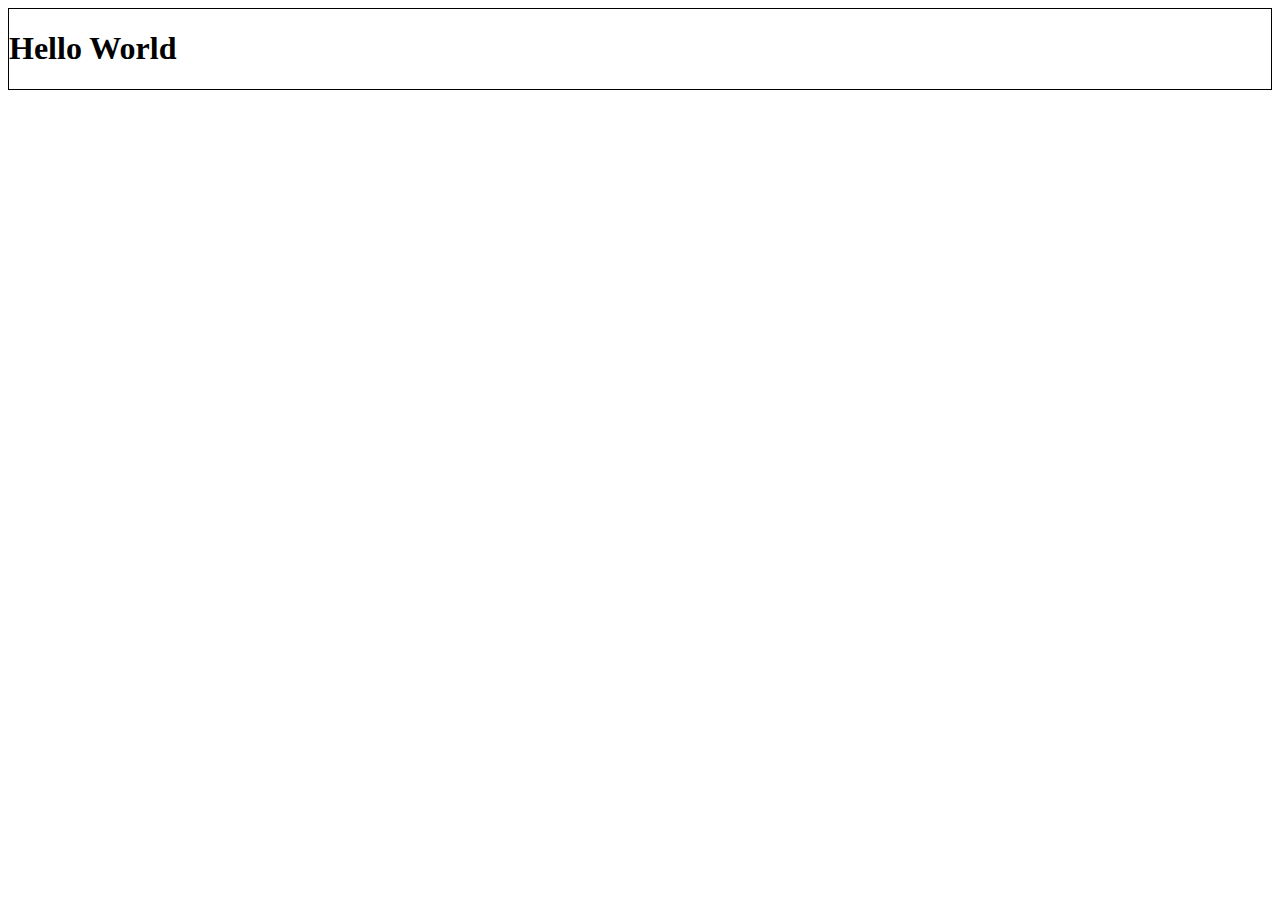
<file: sprout/index.html>
<!DOCTYPE html>
<html>
  <head>
    <meta charset="utf-8">
    <meta name="viewport" content="width=device-width,user-scalable=no,initial-scale=1">

    <title>Hello World</title>

    <style>
      body {
        border: 1px solid black;
      }
    </style>

    <!-- Inline scripts are forbidden in Firefox OS apps (CSP restrictions),
         so we use a script file. -->
    <script src="app.js" defer></script>

  </head>

  <body>
    <!-- This code is in the public domain. Enjoy! -->
    <h1>Hello World</h1>
  </body>

</html>
</file>
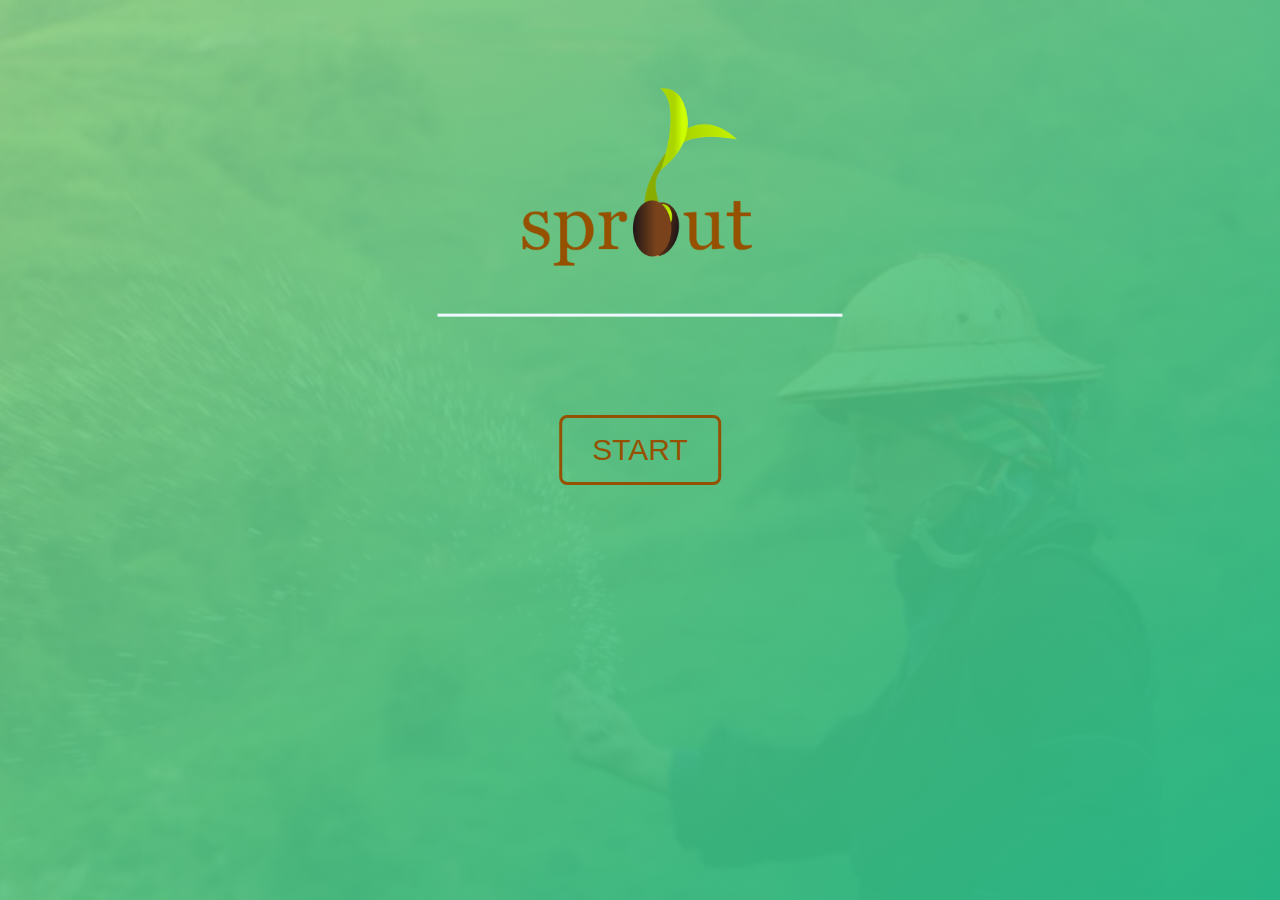
<file: sprout/views/index.html>
<!DOCTYPE html>
<head>
    <link rel="stylesheet" href="intro2.css">
    <link href="https://fonts.googleapis.com/css?family=Roboto&display=swap" rel="stylesheet">
    <meta charset="utf-8" />
    <meta
      name="viewport"
      content="width=device-width, initial-scale=1, shrink-to-fit=no"
    />
    <title> Second intro for sprout</title>
</head>
<body>
    <header class = "header">
        <div class = "logo-box">
            <img src = "assets/Sprout_logo.png" alt = "Logo" class = "logo">
        </div>
        <div class = "seperator"></div>
        <div>
			<!-- <button id="start" class="brk-btn"> START </button> -->
			<input class="brk-btn" id="clickMe" type="button" value="START" onclick="menu();" />
        </div>
    </header>  
    <script type="text/javascript" src="../data/fair_trade.json"></script>
    <script type="text/javascript" src="../app.js"></script>
	<script src="../app.js"></script>
</body>
</file>
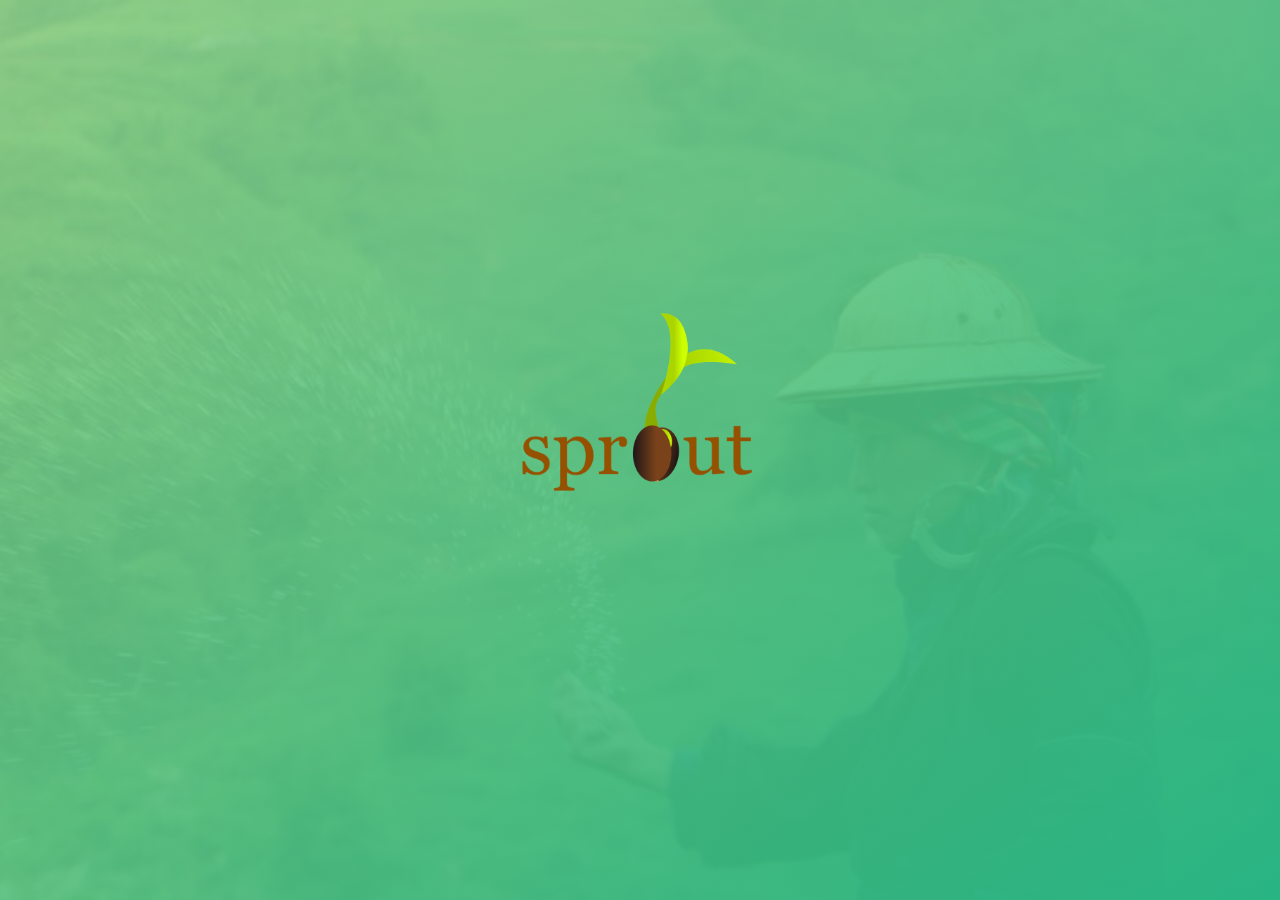
<file: sprout/intro.html>
<!DOCTYPE html>
<head>
    <link rel="stylesheet" href="intro.css">
    <meta charset="utf-8" />
    <meta
      name="viewport"
      content="width=device-width, initial-scale=1, shrink-to-fit=no"
    />
    <title> First intro for sprout</title>
</head>
<body>
    <header class = "header">
        <div class = "logo-box">
            <img src = "assets/Sprout_logo.png" alt = "Logo" class = "logo">
        </div>
    </header>  
</body>
</file>
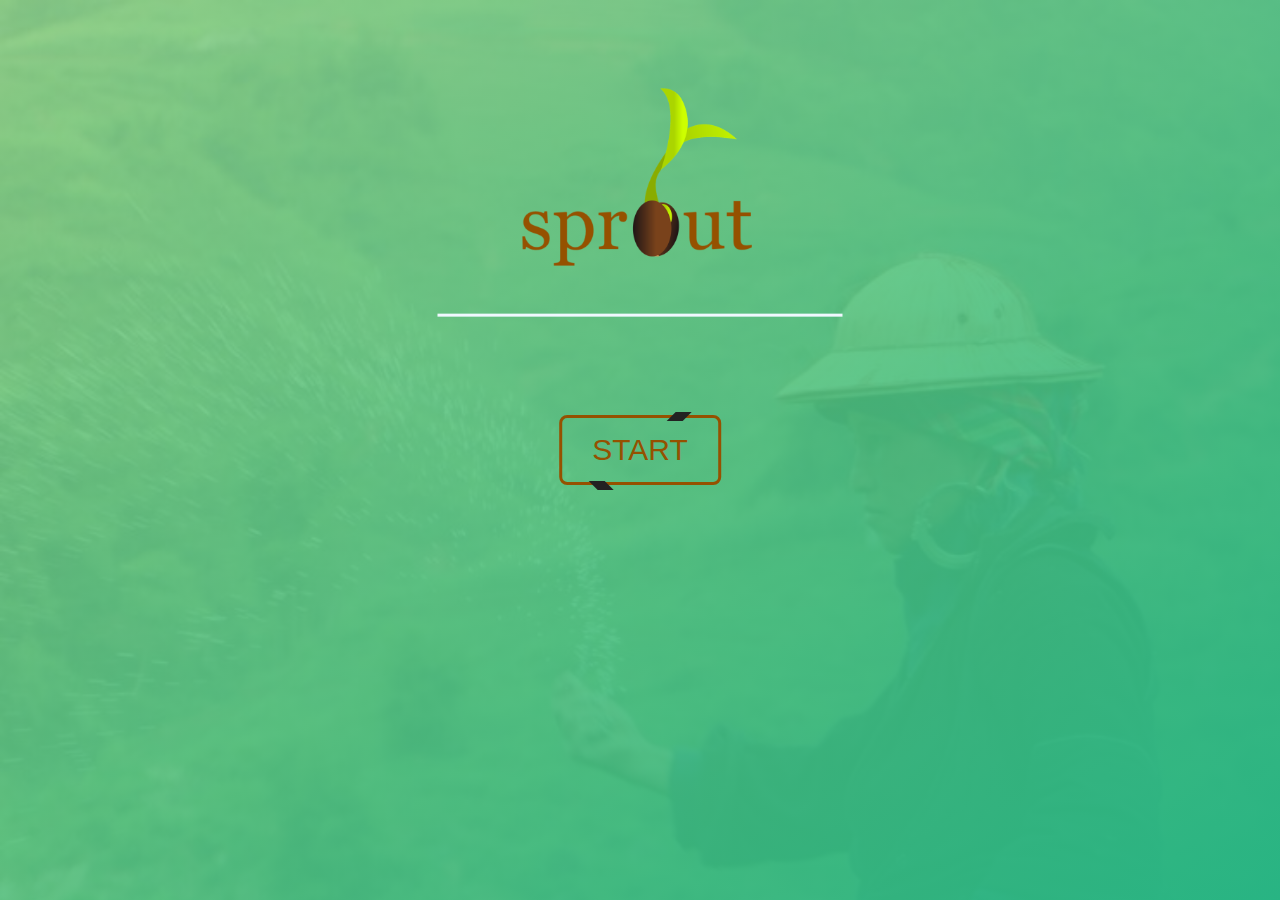
<file: sprout/intro2.html>
<!DOCTYPE html>
<head>
    <link rel="stylesheet" href="intro2.css">
    <link href="https://fonts.googleapis.com/css?family=Roboto&display=swap" rel="stylesheet">
    <meta charset="utf-8" />
    <meta
      name="viewport"
      content="width=device-width, initial-scale=1, shrink-to-fit=no"
    />
    <title> Second intro for sprout</title>
</head>
<body>
    <header class = "header">
        <div class = "logo-box">
            <img src = "assets/Sprout_logo.png" alt = "Logo" class = "logo">
        </div>
        <div class = "seperator"></div>
        <div>
            <a class="brk-btn"> START </a>
        </div>
    </header>  
</body>
</file>
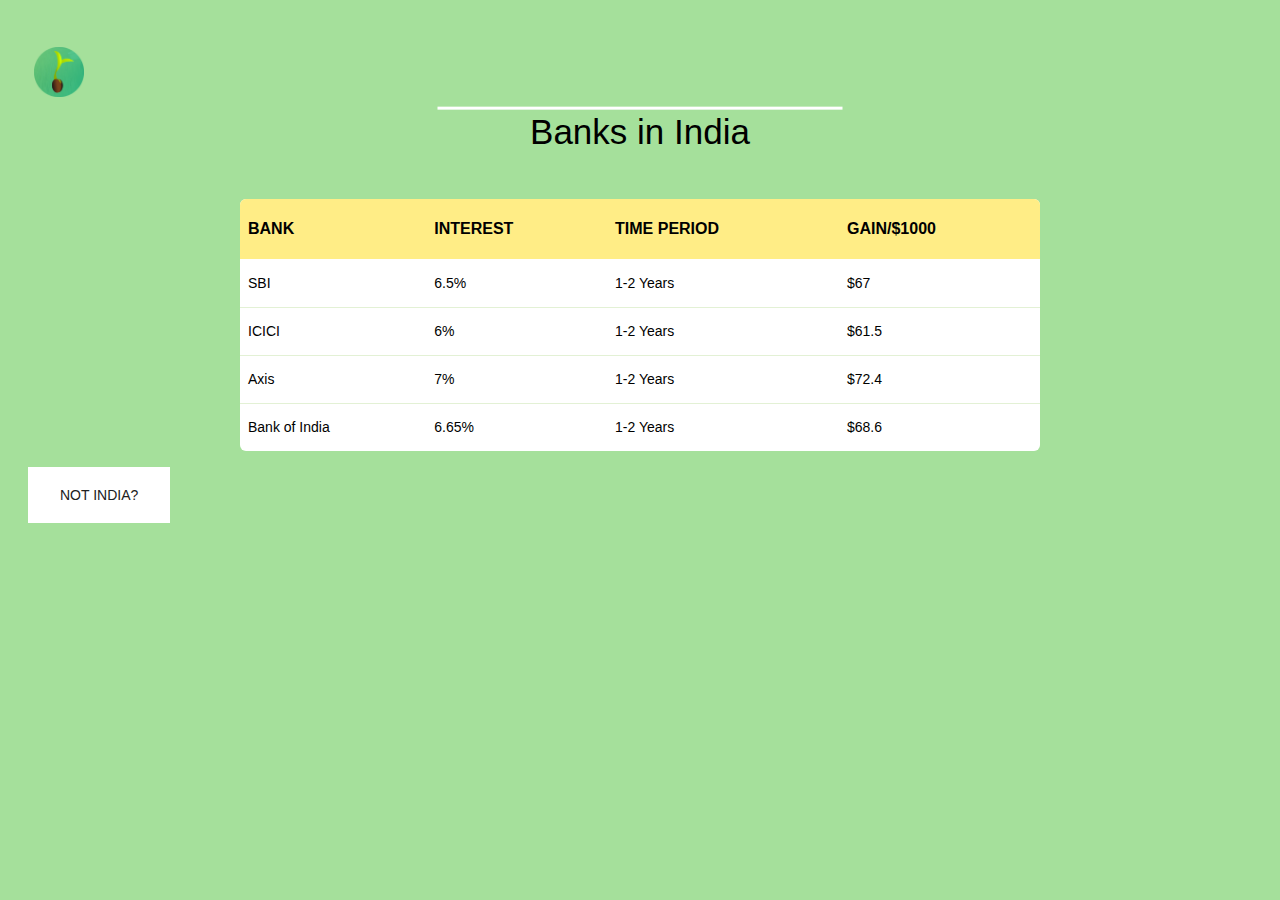
<file: sprout/views/banks.html>
<!DOCTYPE html>
<html>
  <head>
    <meta charset="utf-8">
    <link rel="stylesheet" href="banks.css">
    <meta name="viewport" content="width=device-width,user-scalable=no,initial-scale=1">

    <title>Banks</title>


  </head>

  <body>
        <button style="background-color: Transparent"onclick="location.href = 'index.html';">
          <img style="height: 50px; width: 50px;" src="icons/icon.png"    >
        </button>

            <div class = "seperator"></div>
            <h2> Banks in India</h2>
            <table>
                    <thead>
                    <tr>
                        <th>BANK</th>
                        <th>INTEREST</th>
                        <th>TIME PERIOD</th>
                        <th>GAIN/$1000</th>
                    </tr>
                    <thead>
                    <tbody>
                    <tr>
                        <td>SBI</td>
                        <td>6.5%</td>
                        <td>1-2 Years</td>
                        <td>$67</td>
                    </tr>
                        <tr>
                        <td>ICICI</td>
                        <td>6%</td>
                        <td>1-2 Years</td>
                        <td>$61.5</td>
                    </tr>
                        <tr>
                        <td>Axis</td>
                        <td>7%</td>
                        <td>1-2 Years</td>
                        <td>$72.4</td>
                    </tr>
                        <tr>
                        <td>Bank of India</td>
                        <td>6.65%</td>
                        <td>1-2 Years</td>
                        <td>$68.6</td>
                    </tr>
                    </tbody>
                <table/>
                <br>
        <button class = "learn-more">Not India?</button>
  </body>

</html>
</file>
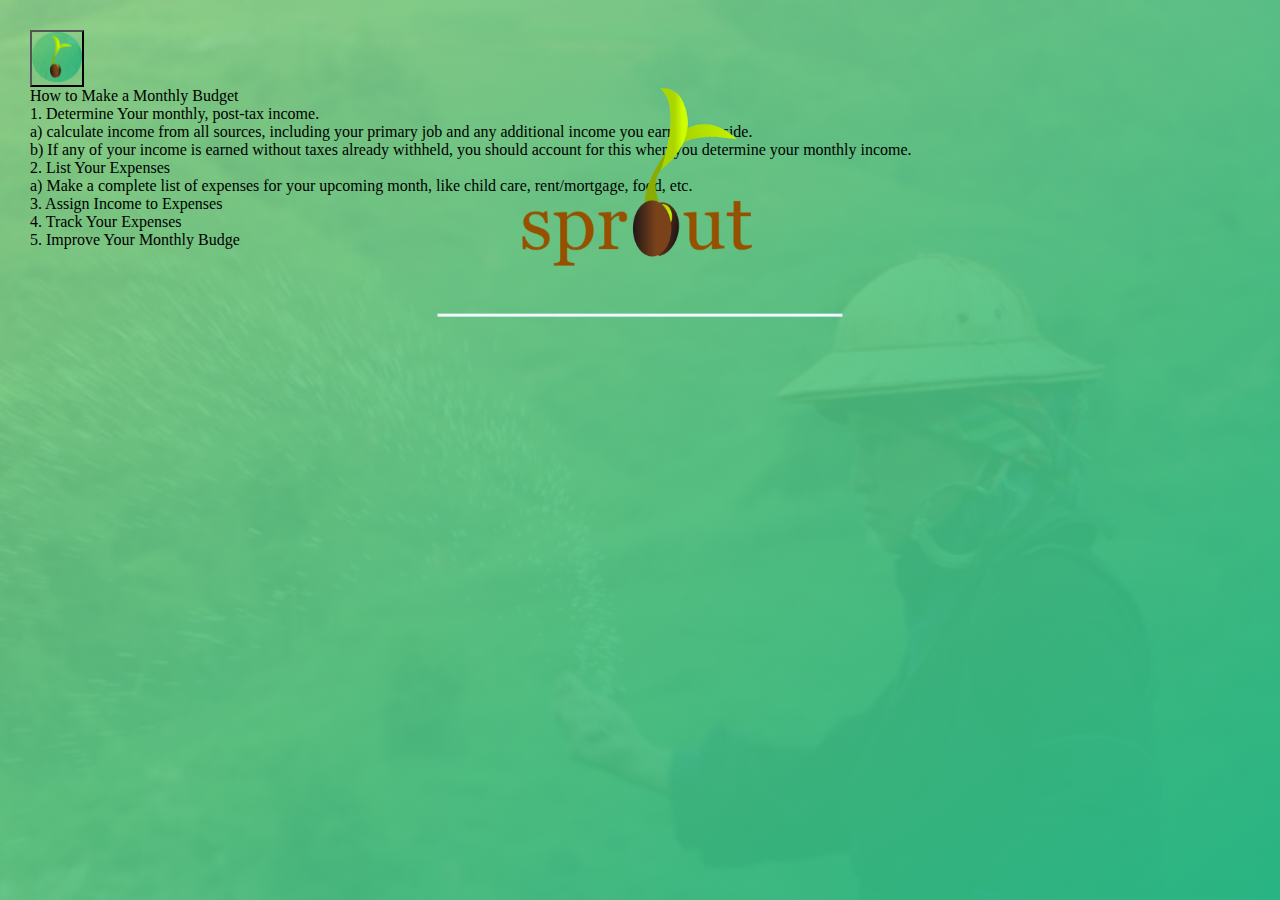
<file: sprout/views/budgeting.html>
<!DOCTYPE html>
<head>
    <link rel="stylesheet" href="intro2.css">
    <link href="https://fonts.googleapis.com/css?family=Roboto&display=swap" rel="stylesheet">
    <meta charset="utf-8" />
    <meta
      name="viewport"
      content="width=device-width, initial-scale=1, shrink-to-fit=no"
    />
    <title> Second intro for sprout</title>
</head>
<body>
        <button style="background-color: Transparent" onclick="location.href = 'index.html';">
          <img style="height: 50px; width: 50px;" src="icons/icon.png"    >
        </button>

    <header class = "header">
        <div class = "logo-box">
            <img src = "assets/Sprout_logo.png" alt = "Logo" class = "logo">
        </div>
        <div class = "seperator"></div>
        <div class="paragraph">
			<!-- <button id="start" class="brk-btn"> START </button> -->
        </div>
    </header>  
	<p>  How to Make a Monthly Budget<br>

			1. Determine Your monthly, post-tax income. <br>
			a) calculate income from all sources, including your primary job and any additional income you earn on the side.<br>
			b) If any of your income is earned without taxes already withheld, you should account for this when you determine your monthly income.<br>

			2. List Your Expenses<br>

			a) Make a complete list of expenses for your upcoming month, like child care, rent/mortgage, food, etc.<br>
 
			3. Assign Income to Expenses<br>

			4. Track Your Expenses<br>

5. Improve Your Monthly Budge</p>
    <script type="text/javascript" src="../data/fair_trade.json"></script>
    <script type="text/javascript" src="../app.js"></script>
	<script src="../app.js"></script>
</body>
</file>
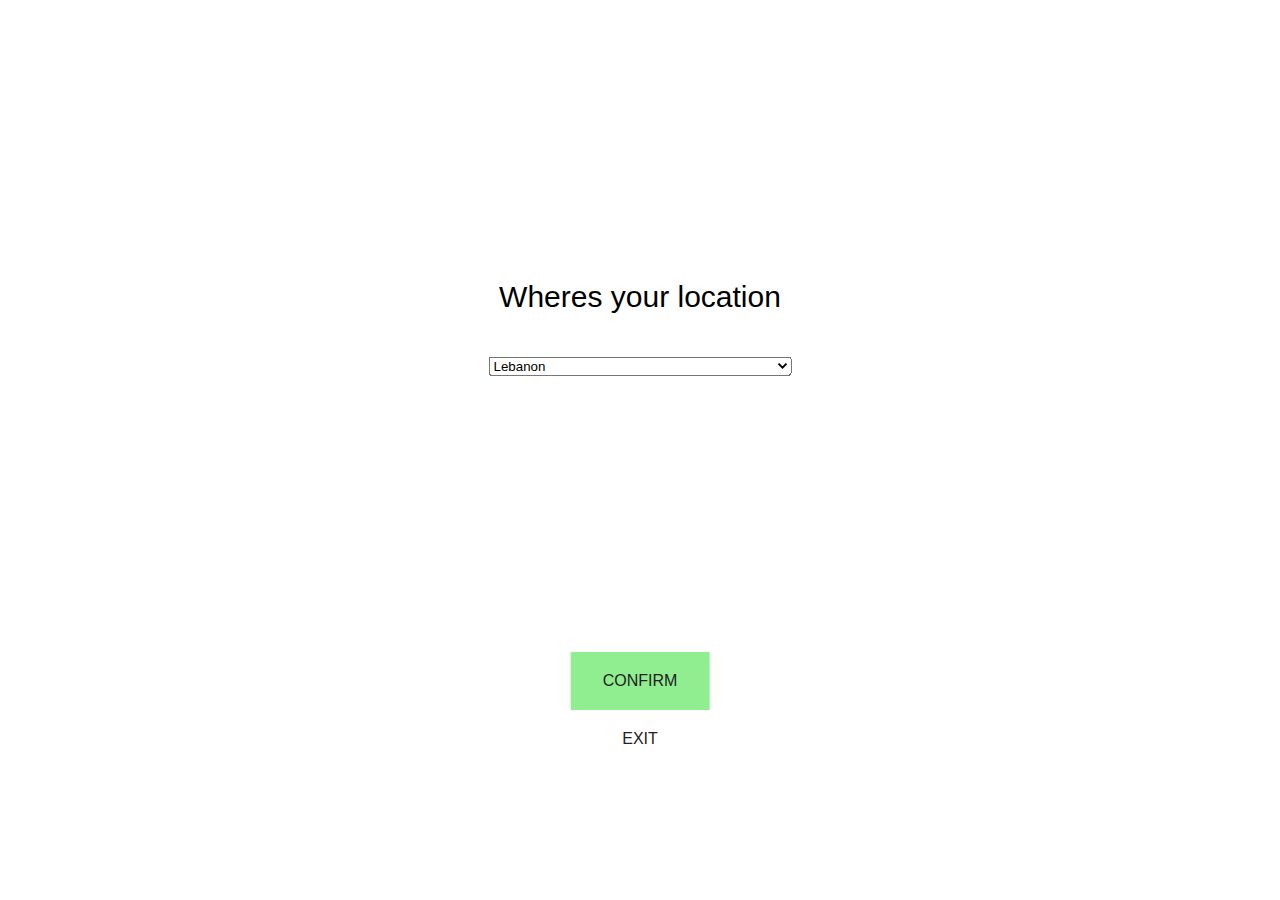
<file: sprout/views/changeLocation.html>
<!DOCTYPE html>
<head>
    <link rel="stylesheet" href="location.css">
    <link href="https://fonts.googleapis.com/css?family=Roboto&display=swap" rel="stylesheet">
    <meta charset="utf-8" />
    <meta
      name="viewport"
      content="width=device-width, initial-scale=1, shrink-to-fit=no"
    />
    <title>Change Location</title>
</head>
<body>
  <div class = "flagholder">
    <h2 class = "header1"> Wheres your location </h2>
    <br>
    <select id="country">
            <option value="Brazil">Brazil</option>
            <option value="Malawi">Malawi</option>
            <option value="India">India</option>
            <option value="Afghanistan">Afghanistan</option>
            <option value="Albania">Albania</option>
            <option value="Algeria">Algeria</option>
            <option value="American Samoa">American Samoa</option>
            <option value="Andorra">Andorra</option>
            <option value="Angola">Angola</option>
            <option value="Anguilla">Anguilla</option>
            <option value="Antartica">Antarctica</option>
            <option value="Antigua and Barbuda">Antigua and Barbuda</option>
            <option value="Argentina">Argentina</option>
            <option value="Armenia">Armenia</option>
            <option value="Aruba">Aruba</option>
            <option value="Australia">Australia</option>
            <option value="Austria">Austria</option>
            <option value="Azerbaijan">Azerbaijan</option>
            <option value="Bahamas">Bahamas</option>
            <option value="Bahrain">Bahrain</option>
            <option value="Bangladesh">Bangladesh</option>
            <option value="Barbados">Barbados</option>
            <option value="Belarus">Belarus</option>
            <option value="Belgium">Belgium</option>
            <option value="Belize">Belize</option>
            <option value="Benin">Benin</option>
            <option value="Bermuda">Bermuda</option>
            <option value="Bhutan">Bhutan</option>
            <option value="Bolivia">Bolivia</option>
            <option value="Bosnia and Herzegowina">Bosnia and Herzegowina</option>
            <option value="Botswana">Botswana</option>
            <option value="Bouvet Island">Bouvet Island</option>
            <option value="British Indian Ocean Territory">British Indian Ocean Territory</option>
            <option value="Brunei Darussalam">Brunei Darussalam</option>
            <option value="Bulgaria">Bulgaria</option>
            <option value="Burkina Faso">Burkina Faso</option>
            <option value="Burundi">Burundi</option>
            <option value="Cambodia">Cambodia</option>
            <option value="Cameroon">Cameroon</option>
            <option value="Canada">Canada</option>
            <option value="Cape Verde">Cape Verde</option>
            <option value="Cayman Islands">Cayman Islands</option>
            <option value="Central African Republic">Central African Republic</option>
            <option value="Chad">Chad</option>
            <option value="Chile">Chile</option>
            <option value="China">China</option>
            <option value="Christmas Island">Christmas Island</option>
            <option value="Cocos Islands">Cocos (Keeling) Islands</option>
            <option value="Colombia">Colombia</option>
            <option value="Comoros">Comoros</option>
            <option value="Congo">Congo</option>
            <option value="Congo">Congo, the Democratic Republic of the</option>
            <option value="Cook Islands">Cook Islands</option>
            <option value="Costa Rica">Costa Rica</option>
            <option value="Cota D'Ivoire">Cote d'Ivoire</option>
            <option value="Croatia">Croatia (Hrvatska)</option>
            <option value="Cuba">Cuba</option>
            <option value="Cyprus">Cyprus</option>
            <option value="Czech Republic">Czech Republic</option>
            <option value="Denmark">Denmark</option>
            <option value="Djibouti">Djibouti</option>
            <option value="Dominica">Dominica</option>
            <option value="Dominican Republic">Dominican Republic</option>
            <option value="East Timor">East Timor</option>
            <option value="Ecuador">Ecuador</option>
            <option value="Egypt">Egypt</option>
            <option value="El Salvador">El Salvador</option>
            <option value="Equatorial Guinea">Equatorial Guinea</option>
            <option value="Eritrea">Eritrea</option>
            <option value="Estonia">Estonia</option>
            <option value="Ethiopia">Ethiopia</option>
            <option value="Falkland Islands">Falkland Islands (Malvinas)</option>
            <option value="Faroe Islands">Faroe Islands</option>
            <option value="Fiji">Fiji</option>
            <option value="Finland">Finland</option>
            <option value="France">France</option>
            <option value="France Metropolitan">France, Metropolitan</option>
            <option value="French Guiana">French Guiana</option>
            <option value="French Polynesia">French Polynesia</option>
            <option value="French Southern Territories">French Southern Territories</option>
            <option value="Gabon">Gabon</option>
            <option value="Gambia">Gambia</option>
            <option value="Georgia">Georgia</option>
            <option value="Germany">Germany</option>
            <option value="Ghana">Ghana</option>
            <option value="Gibraltar">Gibraltar</option>
            <option value="Greece">Greece</option>
            <option value="Greenland">Greenland</option>
            <option value="Grenada">Grenada</option>
            <option value="Guadeloupe">Guadeloupe</option>
            <option value="Guam">Guam</option>
            <option value="Guatemala">Guatemala</option>
            <option value="Guinea">Guinea</option>
            <option value="Guinea-Bissau">Guinea-Bissau</option>
            <option value="Guyana">Guyana</option>
            <option value="Haiti">Haiti</option>
            <option value="Heard and McDonald Islands">Heard and Mc Donald Islands</option>
            <option value="Holy See">Holy See (Vatican City State)</option>
            <option value="Honduras">Honduras</option>
            <option value="Hong Kong">Hong Kong</option>
            <option value="Hungary">Hungary</option>
            <option value="Iceland">Iceland</option>
            <option value="Indonesia">Indonesia</option>
            <option value="Iran">Iran (Islamic Republic of)</option>
            <option value="Iraq">Iraq</option>
            <option value="Ireland">Ireland</option>
            <option value="Israel">Israel</option>
            <option value="Italy">Italy</option>
            <option value="Jamaica">Jamaica</option>
            <option value="Japan">Japan</option>
            <option value="Jordan">Jordan</option>
            <option value="Kazakhstan">Kazakhstan</option>
            <option value="Kenya">Kenya</option>
            <option value="Kiribati">Kiribati</option>
            <option value="Democratic People's Republic of Korea">Korea, Democratic People's Republic of</option>
            <option value="Korea">Korea, Republic of</option>
            <option value="Kuwait">Kuwait</option>
            <option value="Kyrgyzstan">Kyrgyzstan</option>
            <option value="Lao">Lao People's Democratic Republic</option>
            <option value="Latvia">Latvia</option>
            <option value="Lebanon" selected>Lebanon</option>
            <option value="Lesotho">Lesotho</option>
            <option value="Liberia">Liberia</option>
            <option value="Libyan Arab Jamahiriya">Libyan Arab Jamahiriya</option>
            <option value="Liechtenstein">Liechtenstein</option>
            <option value="Lithuania">Lithuania</option>
            <option value="Luxembourg">Luxembourg</option>
            <option value="Macau">Macau</option>
            <option value="Macedonia">Macedonia, The Former Yugoslav Republic of</option>
            <option value="Madagascar">Madagascar</option>
            <option value="Malaysia">Malaysia</option>
            <option value="Maldives">Maldives</option>
            <option value="Mali">Mali</option>
            <option value="Malta">Malta</option>
            <option value="Marshall Islands">Marshall Islands</option>
            <option value="Martinique">Martinique</option>
            <option value="Mauritania">Mauritania</option>
            <option value="Mauritius">Mauritius</option>
            <option value="Mayotte">Mayotte</option>
            <option value="Mexico">Mexico</option>
            <option value="Micronesia">Micronesia, Federated States of</option>
            <option value="Moldova">Moldova, Republic of</option>
            <option value="Monaco">Monaco</option>
            <option value="Mongolia">Mongolia</option>
            <option value="Montserrat">Montserrat</option>
            <option value="Morocco">Morocco</option>
            <option value="Mozambique">Mozambique</option>
            <option value="Myanmar">Myanmar</option>
            <option value="Namibia">Namibia</option>
            <option value="Nauru">Nauru</option>
            <option value="Nepal">Nepal</option>
            <option value="Netherlands">Netherlands</option>
            <option value="Netherlands Antilles">Netherlands Antilles</option>
            <option value="New Caledonia">New Caledonia</option>
            <option value="New Zealand">New Zealand</option>
            <option value="Nicaragua">Nicaragua</option>
            <option value="Niger">Niger</option>
            <option value="Nigeria">Nigeria</option>
            <option value="Niue">Niue</option>
            <option value="Norfolk Island">Norfolk Island</option>
            <option value="Northern Mariana Islands">Northern Mariana Islands</option>
            <option value="Norway">Norway</option>
            <option value="Oman">Oman</option>
            <option value="Pakistan">Pakistan</option>
            <option value="Palau">Palau</option>
            <option value="Panama">Panama</option>
            <option value="Papua New Guinea">Papua New Guinea</option>
            <option value="Paraguay">Paraguay</option>
            <option value="Peru">Peru</option>
            <option value="Philippines">Philippines</option>
            <option value="Pitcairn">Pitcairn</option>
            <option value="Poland">Poland</option>
            <option value="Portugal">Portugal</option>
            <option value="Puerto Rico">Puerto Rico</option>
            <option value="Qatar">Qatar</option>
            <option value="Reunion">Reunion</option>
            <option value="Romania">Romania</option>
            <option value="Russia">Russian Federation</option>
            <option value="Rwanda">Rwanda</option>
            <option value="Saint Kitts and Nevis">Saint Kitts and Nevis</option> 
            <option value="Saint LUCIA">Saint LUCIA</option>
            <option value="Saint Vincent">Saint Vincent and the Grenadines</option>
            <option value="Samoa">Samoa</option>
            <option value="San Marino">San Marino</option>
            <option value="Sao Tome and Principe">Sao Tome and Principe</option> 
            <option value="Saudi Arabia">Saudi Arabia</option>
            <option value="Senegal">Senegal</option>
            <option value="Seychelles">Seychelles</option>
            <option value="Sierra">Sierra Leone</option>
            <option value="Singapore">Singapore</option>
            <option value="Slovakia">Slovakia (Slovak Republic)</option>
            <option value="Slovenia">Slovenia</option>
            <option value="Solomon Islands">Solomon Islands</option>
            <option value="Somalia">Somalia</option>
            <option value="South Africa">South Africa</option>
            <option value="South Georgia">South Georgia and the South Sandwich Islands</option>
            <option value="Span">Spain</option>
            <option value="SriLanka">Sri Lanka</option>
            <option value="St. Helena">St. Helena</option>
            <option value="St. Pierre and Miguelon">St. Pierre and Miquelon</option>
            <option value="Sudan">Sudan</option>
            <option value="Suriname">Suriname</option>
            <option value="Svalbard">Svalbard and Jan Mayen Islands</option>
            <option value="Swaziland">Swaziland</option>
            <option value="Sweden">Sweden</option>
            <option value="Switzerland">Switzerland</option>
            <option value="Syria">Syrian Arab Republic</option>
            <option value="Taiwan">Taiwan, Province of China</option>
            <option value="Tajikistan">Tajikistan</option>
            <option value="Tanzania">Tanzania, United Republic of</option>
            <option value="Thailand">Thailand</option>
            <option value="Togo">Togo</option>
            <option value="Tokelau">Tokelau</option>
            <option value="Tonga">Tonga</option>
            <option value="Trinidad and Tobago">Trinidad and Tobago</option>
            <option value="Tunisia">Tunisia</option>
            <option value="Turkey">Turkey</option>
            <option value="Turkmenistan">Turkmenistan</option>
            <option value="Turks and Caicos">Turks and Caicos Islands</option>
            <option value="Tuvalu">Tuvalu</option>
            <option value="Uganda">Uganda</option>
            <option value="Ukraine">Ukraine</option>
            <option value="United Arab Emirates">United Arab Emirates</option>
            <option value="United Kingdom">United Kingdom</option>
            <option value="United States">United States</option>
            <option value="United States Minor Outlying Islands">United States Minor Outlying Islands</option>
            <option value="Uruguay">Uruguay</option>
            <option value="Uzbekistan">Uzbekistan</option>
            <option value="Vanuatu">Vanuatu</option>
            <option value="Venezuela">Venezuela</option>
            <option value="Vietnam">Viet Nam</option>
            <option value="Virgin Islands (British)">Virgin Islands (British)</option>
            <option value="Virgin Islands (U.S)">Virgin Islands (U.S.)</option>
            <option value="Wallis and Futana Islands">Wallis and Futuna Islands</option>
            <option value="Western Sahara">Western Sahara</option>
            <option value="Yemen">Yemen</option>
            <option value="Yugoslavia">Yugoslavia</option>
            <option value="Zambia">Zambia</option>
            <option value="Zimbabwe">Zimbabwe</option>
        </select>
</div>

<div class = "options">
    <button type="button" onclick="changeCountry();"style = "background-color: lightgreen" class = "learn-more">
        Confirm
    </button>
    <br>
    <button onclick="location.href = 'menu.html';"class = "learn-more">
        Exit
    </button>
</div>
<script type="text/javascript" src="../app.js"></script>
</body>
</file>
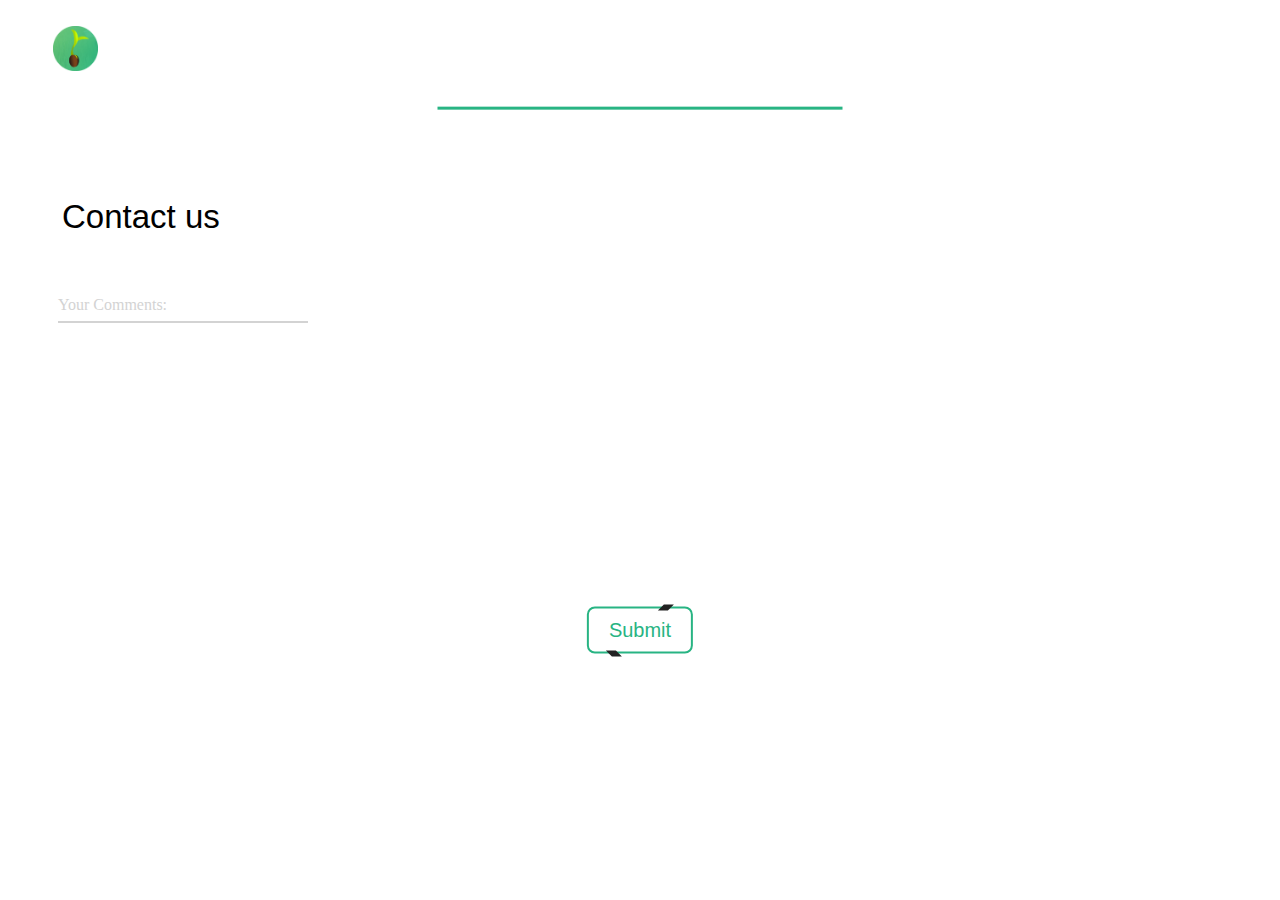
<file: sprout/views/contact.html>
<!DOCTYPE html>
<html>
  <head>
    <meta charset="utf-8">
    <link rel="stylesheet" href="contact.css">
    <meta name="viewport" content="width=device-width,user-scalable=no,initial-scale=1">

    <title>Contact us</title>


  </head>

  <body>
      <br>
      <img src = "icons/icon.png" class = "icon">
      <div class = "seperator"></div>
      <div class = "options">
        <p class = "subtitle"> Contact us </p>
      </div>
      <form action="">
            <div class="input-field">
              <input type="text" id="name" required />
              <label for="name">Your Comments:</label>
            </div>
            <br>
        <button type = "submit" class = "brk-btn">Submit</button>
    </form>
  </body>

</html>
</file>
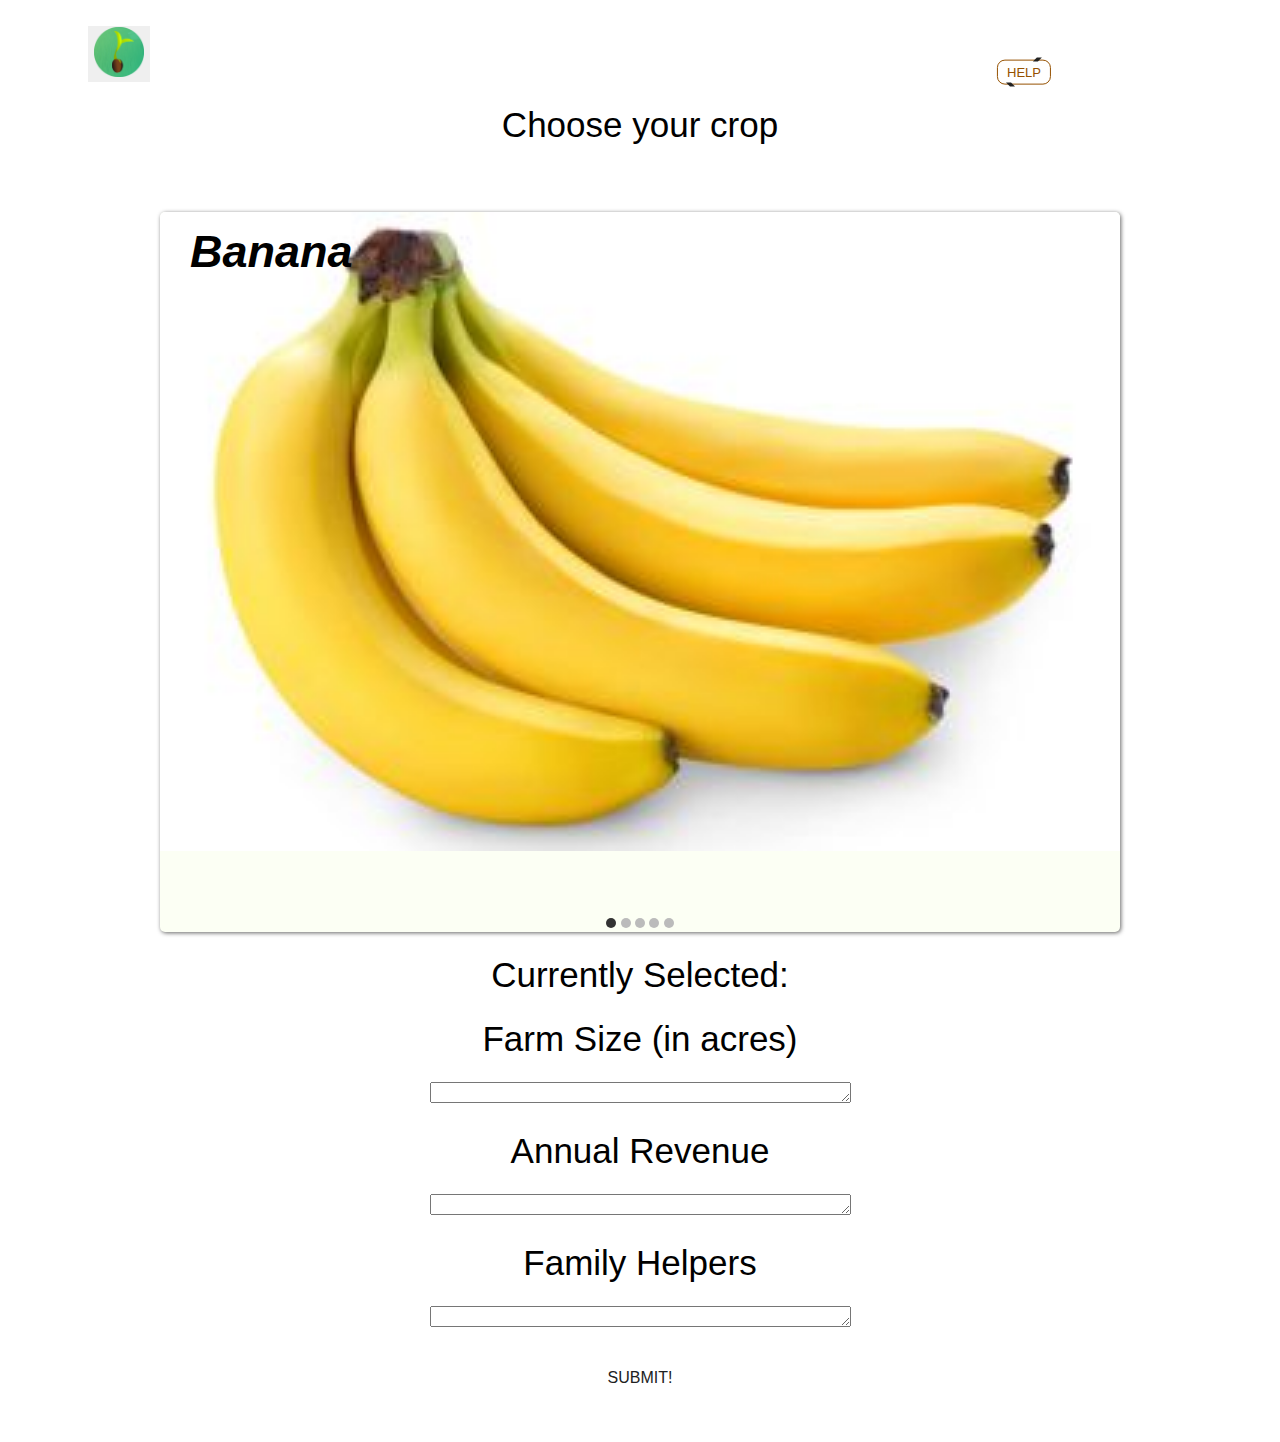
<file: sprout/views/cropchooser.html>
<!DOCTYPE html>
<html>
  <head>
    <meta charset="utf-8">
    <link rel="stylesheet" href="cropchooser.css">
    <meta name="viewport" content="width=device-width,user-scalable=no,initial-scale=1">

    <title>About</title>


  </head>

  <body>
      <br>
      <button onclick="location.href = 'index.html';">
        <img style="height: 50px; width: 50px;" src="icons/icon.png">
      </button>
      <button class="brk-btn" onclick="window.location.href = 'menu.html'">HELP</button>
      <div class = "seperator"></div>
      <h1 style="text-align:center" >Choose your crop</h1>
      <div class = "options">
            <div class="wrapper">
                    <input checked type=radio name="slider" id="slide1" />
                    <input type=radio name="slider" id="slide2" />
                    <input type=radio name="slider" id="slide3" />
                    <input type=radio name="slider" id="slide4" />
                    <input type=radio name="slider" id="slide5" />
                  
                    <div class="slider-wrapper">
                      <div class=inner>
                        <article>
                          <div class="info top-left">
                            <h3>Banana</h3></div>
                          <img onclick="clickBanana()" src="assets/banana.jpg" />
                        </article>
                  
                        <article>
                          <div class="info bottom-right">
                            <h3>Maize</h3></div>
                          <img onclick="clickMaize()" src="assets/maize.jpg" />
                        </article>
                  
                        <article>
                          <div class="info bottom-left">
                            <h3>Rice</h3></div>
                          <img onclick="clickRice()" src="assets/rice.jpg" />
                        </article>
                  
                        <article>
                          <div class="info top-right">
                            <h3>Cotton</h3></div>
                          <img onclick="clickCotton()" src="assets/cotton.jpg" />
                        </article>
                  
                        <article>
                          <div class="info bottom-left">
                            <h3>Wheat</h3></div>
                          <img onclick="clickWheat()" src="assets/wheat.jpg" />
                        </article>
                      </div>
                      <!-- .inner -->
                    </div>
                    <!-- .slider-wrapper -->
                  
                    <div class="slider-prev-next-control">
                      <label for=slide1></label>
                      <label for=slide2></label>
                      <label for=slide3></label>
                      <label for=slide4></label>
                      <label for=slide5></label>
                    </div>
                    <!-- .slider-prev-next-control -->
                  
                    <div class="slider-dot-control">
                      <label for=slide1></label>
                      <label for=slide2></label>
                      <label for=slide3></label>
                      <label for=slide4></label>
                      <label for=slide5></label>
                    </div>
                    <!-- .slider-dot-control -->
                  </div>
				  <div style="text-align:center">
					<h1 id="selected"> Currently Selected: </h1>
				  </div>
				  <div style="text-align:center">
					   <h1> Farm Size (in acres) </h1>
					   <textarea id="acres" rows="1" cols="50">
						</textarea>
				  </div>
				  <div style="text-align:center">
					   <h1> Annual Revenue </h1>
					   <textarea id="revenue" rows="1" cols="50">
						</textarea>
				  </div>			
				  <div style="text-align:center">
					   <h1> Family Helpers </h1>
					   <textarea id="noWorkers" rows="1" cols="50">
						</textarea>
				  </div>			
				  <div style="text-align:center">
					   <br>
					   <button class = "learn-more" type="button" onclick="load();location.href='#popup';">Submit!</button>
				  </div>
                  </div>
                
                      <div class="popup" id="popup">
                        <div class="popup-inner">
                          <div class="popup__text">
                              <div style="text-align:center">
                                  <h1 id="expenseId">
                                    Expense:	
                                  </h1>
                                </div>
                                <div style="text-align:center">
                                  <h1 id="incomeId">
                                    Income: 
                                  </h1>
                                </div>
                                <div style="text-align:center">
                                  <h1 id="revenueId">
                                    Possible Revenue: 
                                  </h1>
                                </div>
                                <div style="text-align:center">
                                  <h1 id="revenueGainId">
                                     Revenue Gain: 
                                  </h1>
                          </div>
                          <a class="popup__close" href="#">X</a>
                        </div>
                      </div>

                
      </div>
        <script type="text/javascript" src="../data/fair_trade.json"></script>
        <script type="text/javascript" src="../app.js"></script>
 </body>

</html>
</file>
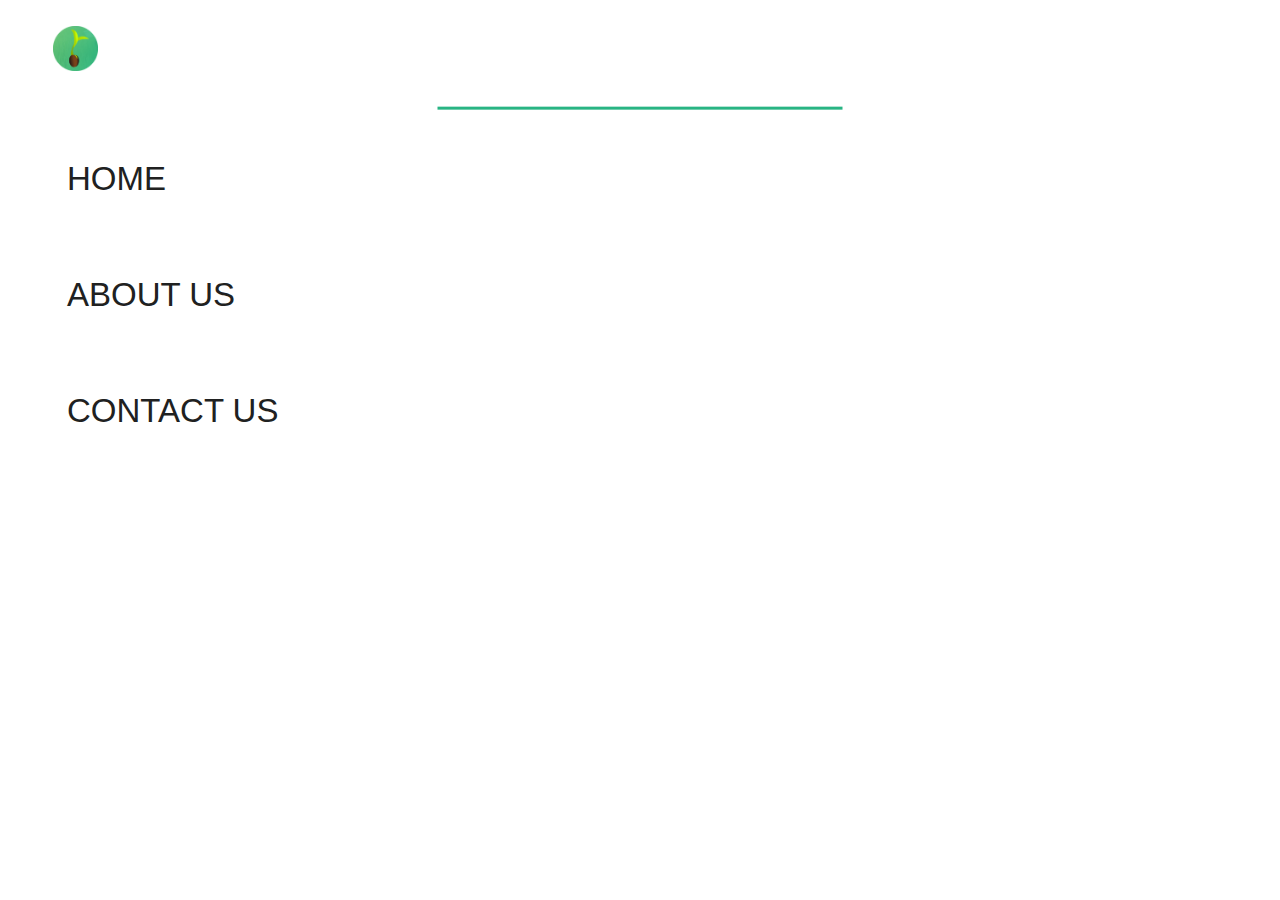
<file: sprout/views/help.html>
<!DOCTYPE html>
<html>
  <head>
    <meta charset="utf-8">
    <link rel="stylesheet" href="help.css">
    <meta name="viewport" content="width=device-width,user-scalable=no,initial-scale=1">

    <title>About</title>


  </head>

  <body>
      <br>
	  <a href="index.html" target="_blank">
      	<img src = "icons/icon.png" class = "icon">
	  </a>
      <div class = "seperator"></div>
      <div class = "options">
            <br>
        <button class = "learn-more">
            Home
        </button>
        <br>
        <br>
        <button class = "learn-more">
            About Us
        </button>
        <br>
        <br>
        <button class = "learn-more">
            Contact Us
        </button>
      </div>
  </body>

</html>
</file>
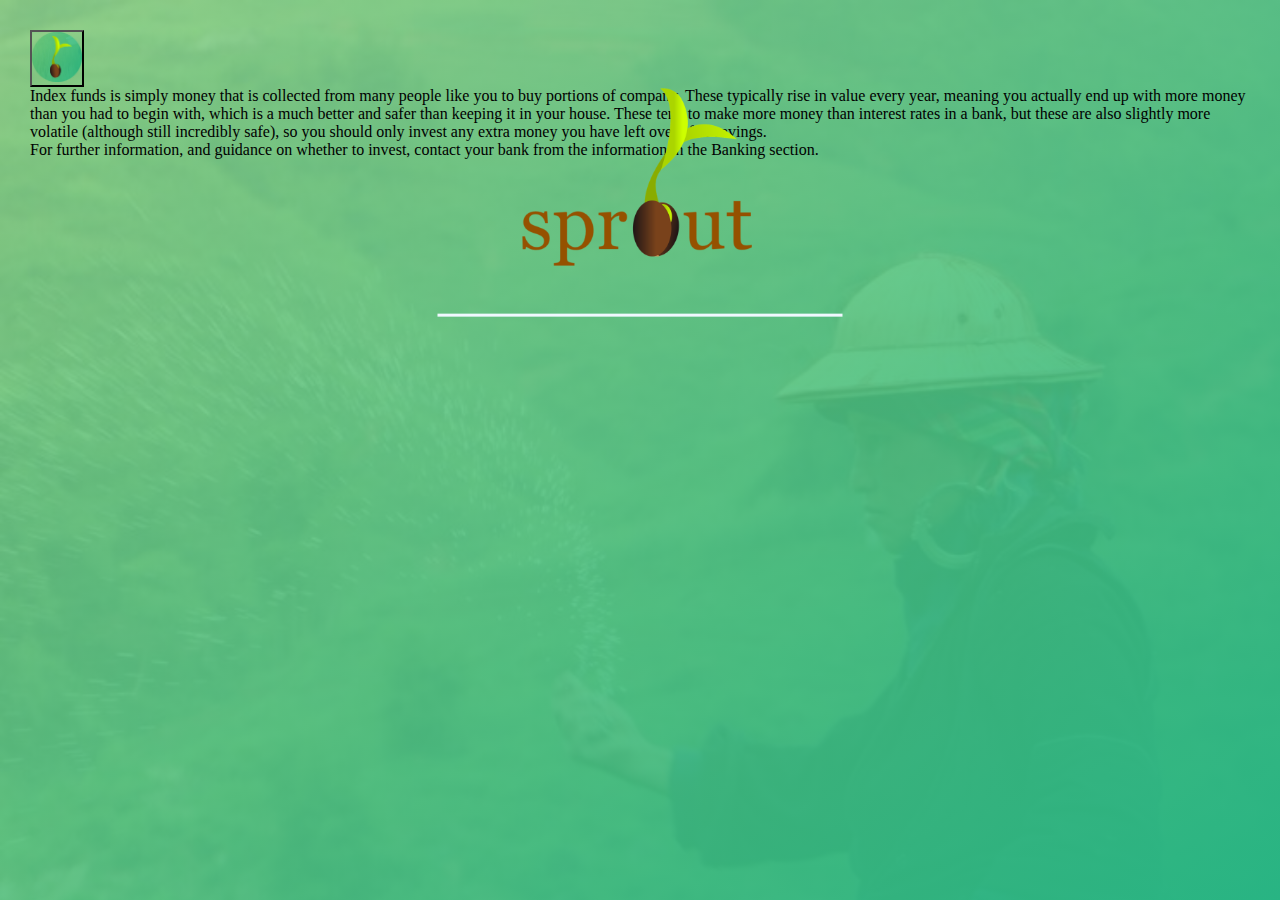
<file: sprout/views/investing.html>
<!DOCTYPE html>
<head>
    <link rel="stylesheet" href="intro2.css">
    <link href="https://fonts.googleapis.com/css?family=Roboto&display=swap" rel="stylesheet">
    <meta charset="utf-8" />
    <meta
      name="viewport"
      content="width=device-width, initial-scale=1, shrink-to-fit=no"
    />
    <title> Second intro for sprout</title>
</head>
<body>
        <button style="background-color: Transparent" onclick="location.href = 'index.html';">
          <img style="height: 50px; width: 50px;" src="icons/icon.png"    >
        </button>

    <header class = "header">
        <div class = "logo-box">
            <img src = "assets/Sprout_logo.png" alt = "Logo" class = "logo">
        </div>
        <div class = "seperator"></div>
        <div class="paragraph">
			<!-- <button id="start" class="brk-btn"> START </button> -->
        </div>
    </header>  
	<p> Index funds is simply money that is collected from many people like you to buy portions of company. These typically rise in value every year, meaning you actually end up with more money than you had to begin with, which is a much better and safer than keeping it in your house. These tend to make more money than interest rates in a bank, but these are also slightly more volatile (although still incredibly safe), so you should only invest any extra money you have left over after savings. <br>

				For further information, and guidance on whether to invest, contact your bank from the information in the Banking section. </p>
    <script type="text/javascript" src="../data/fair_trade.json"></script>
    <script type="text/javascript" src="../app.js"></script>
	<script src="../app.js"></script>
</body>
</file>
<file: sprout/views/intro2.css>
* {
    margin: 0;
    padding: 0;
    box-sizing: border-box;
}

body {
    padding: 30px;
    background-image: linear-gradient(
        to right bottom,
        rgba(130, 212, 116, 0.72),
        rgba(40,180,131,1)),
        url(assets/farmer.jpg);
   background-size: cover;
   background-repeat: no-repeat;
   background-position: top;
   height: 100vh;
}

.header {

}

.brk-btn {
    position: absolute;
    vertical-align: middle;
    top: 50%;
    left: 50%;
    transform: translate(-50%, -50%);
    background: none;
    color: #955100;
    text-decoration: none;
    border: 0.1em solid #955100;
    padding: 0.5em 1em;
    border-radius: 8px;

    font-size: 30px;
    font-family: 'Segoe UI', Tahoma, Geneva, Verdana, sans-serif;
}
.brk-btn::before {
    content: "";
    display: block;
    position: absolute;
    width: 10%;
    background: #222;
    height: 0.3em;
    right: 20%;
    top: -0.21em;
    transform: skewX(-45deg);
    -webkit-transition: all 0.45s cubic-bezier(0.86, 0, 0.07, 1);
    transition: all 0.45s cubic-bezier(0.86, 0, 0.07, 1);
}
.brk-btn::after {
    content: "";
    display: block;
    position: absolute;
    width: 10%;
    background: #222;
    height: 0.3em;
    left: 20%;
    bottom: -0.25em;
    transform: skewX(45deg);
    -webkit-transition: all 0.45 cubic-bezier(0.86, 0, 0.07, 1);
    transition: all 0.45s cubic-bezier(0.86, 0, 0.07, 1);
}
.brk-btn:hover::before {
    right: 80%;
}
.brk-btn:hover::after {
    left: 80%;
}


.seperator {
    height: 0.3vh;
    width: 45vh;
    background-color: aliceblue;
    position: relative;
    vertical-align: middle;
    display: inline-block;
    position: absolute;
    top: 35%;
    z-index: 0;
    left: 50%;
    transform: translate(-50%, -50%);

}

.logo {
    width: 50vh;
    height: 50vh;
    vertical-align: middle;
    display: inline-block;
    position: absolute;
    top: 20%;
    left: 50%;
    transform: translate(-50%, -50%);
}
</file>
<file: sprout/intro.css>
* {
    margin: 0;
    padding: 0;
    box-sizing: border-box;
}

body {
    padding: 30px;
    background-image: linear-gradient(
        to right bottom,
        rgba(130, 212, 116, 0.72),
        rgba(40,180,131,1)),
        url(assets/farmer.jpg);
   background-size: cover;
   background-repeat: no-repeat;
   background-position: top;
   height: 100vh;
}

.header {

}


.logo {
    width: 50vh;
    height: 50vh;
    vertical-align: middle;
    display: inline-block;
    position: absolute;
    top: 45%;
    left: 50%;
    transform: translate(-50%, -50%);
}
</file>
<file: sprout/intro2.css>
* {
    margin: 0;
    padding: 0;
    box-sizing: border-box;
}

body {
    padding: 30px;
    background-image: linear-gradient(
        to right bottom,
        rgba(130, 212, 116, 0.72),
        rgba(40,180,131,1)),
        url(assets/farmer.jpg);
   background-size: cover;
   background-repeat: no-repeat;
   background-position: top;
   height: 100vh;
}

.header {

}

.brk-btn {
    position: absolute;
    vertical-align: middle;
    top: 50%;
    left: 50%;
    transform: translate(-50%, -50%);
    background: none;
    color: #955100;
    text-decoration: none;
    border: 0.1em solid #955100;
    padding: 0.5em 1em;
    border-radius: 8px;

    font-size: 30px;
    font-family: 'Segoe UI', Tahoma, Geneva, Verdana, sans-serif;
}
.brk-btn::before {
    content: "";
    display: block;
    position: absolute;
    width: 10%;
    background: #222;
    height: 0.3em;
    right: 20%;
    top: -0.21em;
    transform: skewX(-45deg);
    -webkit-transition: all 0.45s cubic-bezier(0.86, 0, 0.07, 1);
    transition: all 0.45s cubic-bezier(0.86, 0, 0.07, 1);
}
.brk-btn::after {
    content: "";
    display: block;
    position: absolute;
    width: 10%;
    background: #222;
    height: 0.3em;
    left: 20%;
    bottom: -0.25em;
    transform: skewX(45deg);
    -webkit-transition: all 0.45 cubic-bezier(0.86, 0, 0.07, 1);
    transition: all 0.45s cubic-bezier(0.86, 0, 0.07, 1);
}
.brk-btn:hover::before {
    right: 80%;
}
.brk-btn:hover::after {
    left: 80%;
}


.seperator {
    height: 0.3vh;
    width: 45vh;
    background-color: aliceblue;
    position: relative;
    vertical-align: middle;
    display: inline-block;
    position: absolute;
    top: 35%;
    z-index: 0;
    left: 50%;
    transform: translate(-50%, -50%);

}

.logo {
    width: 50vh;
    height: 50vh;
    vertical-align: middle;
    display: inline-block;
    position: absolute;
    top: 20%;
    left: 50%;
    transform: translate(-50%, -50%);
}
</file>
<file: sprout/views/banks.css>
button {
    position: relative;
    display: inline-block;
    cursor: pointer;
    outline: none;
    border: 0;
    vertical-align: middle;
    text-decoration: none;
    font-size: inherit;
    font-family: inherit;
}
button.learn-more {
    transition: all 0.5s cubic-bezier(0.65, -0.25, 0.25, 1.95);
    color: #202121;
    padding: 1.25rem 2rem;
    background: #fff;
    text-transform: uppercase;
}
button.learn-more:hover, button.learn-more:focus, button.learn-more:active {
    letter-spacing: 0.225rem;
}

.seperator {
    height: 0.3vh;
    width: 45vh;
    background-color:white;
    position: relative;
    vertical-align: middle;
    display: inline-block;
    position: absolute;
    z-index: 0;
    top:12vh;
    left: 50%;
    transform: translate(-50%, -50%);

}

.icon {
    left: 5vh;
    position: relative;
    width:5vh;
    height:5vh;
}

button {
    top:2vh;
    position: relative;
    display: inline-block;
    cursor: pointer;
    outline: none;
    border: 0;
    vertical-align: middle;
    text-decoration: none;
    font-size: inherit;
    font-family: inherit;
    text-align: center;
}
button.learn-more {
    transition: all 0.5s cubic-bezier(0.65, -0.25, 0.25, 1.95);
    color: #202121;
    padding: 1.25rem 2rem;
    background: #fff;
    text-transform: uppercase;
}
button.learn-more:hover, button.learn-more:focus, button.learn-more:active {
    letter-spacing: 0.225rem;
    background-color: lightcoral;
}

h2 {
    font-family: 'Segoe UI', Tahoma, Geneva, Verdana, sans-serif;
    font-size: 35px;
    font-weight: 350;
    text-align: center;
}

table {
    border-spacing: 1;
    border-collapse: collapse;
    background: white;
    border-radius: 6px;
    overflow: hidden;
    max-width: 800px;
    width: 100%;
    margin: 0 auto;
    position: relative;
    top: 2vh;
  }
  table * {
    position: relative;
  }
  table td, table th {
    padding-left: 8px;
  }
  table thead tr {
    height: 60px;
    background: #FFED86;
    font-size: 16px;
  }
  table tbody tr {
    height: 48px;
    border-bottom: 1px solid #E3F1D5;
  }
  table tbody tr:last-child {
    border: 0;
  }
  table td, table th {
    text-align: left;
  }
  table td.l, table th.l {
    text-align: right;
  }
  table td.c, table th.c {
    text-align: center;
  }
  table td.r, table th.r {
    text-align: center;
  }
  
  @media screen and (max-width: 35.5em) {
    table {
      display: block;
    }
    table > *, table tr, table td, table th {
      display: block;
    }
    table thead {
      display: none;
    }
    table tbody tr {
      height: auto;
      padding: 8px 0;
    }
    table tbody tr td {
      padding-left: 45%;
      margin-bottom: 12px;
    }
    table tbody tr td:last-child {
      margin-bottom: 0;
    }
    table tbody tr td:before {
      position: absolute;
      font-weight: 700;
      width: 40%;
      left: 10px;
      top: 0;
    }
    table tbody tr td:nth-child(1):before {
      content: "Bank";
    }
    table tbody tr td:nth-child(2):before {
      content: "Interest";
    }
    table tbody tr td:nth-child(3):before {
      content: "Time Period";
    }
    table tbody tr td:nth-child(4):before {
      content: "Gain/$1000";
    }
  }
  body {
    background-color: rgba(130, 212, 116, 0.72);
    font: 400 14px 'Calibri','Arial';
    padding: 20px;
    background-repeat: no-repeat;
    background-size: cover;
  }
</file>
<file: sprout/views/location.css>
.flag {
    width: 200px;
    height: 200px;
    border-radius: 50%;
    overflow: hidden;   
    display: inline-block;
}

.header1 {
    font-family: 'Segoe UI', Tahoma, Geneva, Verdana, sans-serif;
    font-size: 30px;
    font-weight: 300;
}

.header2 {
    font-family: 'Segoe UI', Tahoma, Geneva, Verdana, sans-serif;
    font-size: 20px;
    font-weight: 200;
}

.flagholder {
    text-align: center;
    position: relative;
    top: 35%;
    vertical-align: middle;
    display: inline-block;
    position: absolute;
    left: 50%;
    transform: translate(-50%, -50%);

}

.options {
    position: relative;
    text-align: center;
    vertical-align: middle;
    left: 50%;
    display: inline-block;
    transform: translate(-50%, -50%);
    font-family: 'Segoe UI', Tahoma, Geneva, Verdana, sans-serif;
    top:78vh;
    padding: 3vh;
}

button {
    position: relative;
    display: inline-block;
    cursor: pointer;
    outline: none;
    border: 0;
    vertical-align: middle;
    text-decoration: none;
    font-size: inherit;
    font-family: inherit;
}
button.learn-more {
    transition: all 0.5s cubic-bezier(0.65, -0.25, 0.25, 1.95);
    color: #202121;
    padding: 1.25rem 2rem;
    background: #fff;
    text-transform: uppercase;
}
button.learn-more:hover, button.learn-more:focus, button.learn-more:active {
    letter-spacing: 0.225rem;
}
</file>
<file: sprout/views/contact.css>
button {
    position: relative;
    display: inline-block;
    cursor: pointer;
    outline: none;
    border: 0;
    vertical-align: middle;
    text-decoration: none;
    font-size: inherit;
    font-family: inherit;
}
button.learn-more {
    transition: all 0.5s cubic-bezier(0.65, -0.25, 0.25, 1.95);
    color: #202121;
    padding: 1.25rem 2rem;
    background: #fff;
    text-transform: uppercase;
}
button.learn-more:hover, button.learn-more:focus, button.learn-more:active {
    letter-spacing: 0.225rem;
}

.seperator {
    height: 0.3vh;
    width: 45vh;
    background-color:rgba(40,180,131,1);
    position: relative;
    vertical-align: middle;
    display: inline-block;
    position: absolute;
    z-index: 0;
    top:12vh;
    left: 50%;
    transform: translate(-50%, -50%);

}

.options {
    font-family: 'Segoe UI', Tahoma, Geneva, Verdana, sans-serif;
    top:10vh;
    padding: 3vh;
}

.subtitle {
    font-size: 33px;
    position: relative;
    top:7vh;
    left: 3vh;
}

.icon {
    left: 5vh;
    position: relative;
    width:5vh;
    height:5vh;
}



form {
    margin: 50px;
}
.input-field {
    position: relative;
    width: 250px;
    height: 44px;
    line-height: 44px;
}
label {
    position: absolute;
    top: 0;
    left: 0;
    width: 100%;
    color: #d3d3d3;
    transition: 0.2s all;
    cursor: text;
}
input {
    width: 100%;
    border: 0;
    outline: 0;
    padding: 0.5rem 0;
    border-bottom: 2px solid #d3d3d3;
    box-shadow: none;
    color: #111;
}
input:invalid {
    outline: 0;
}
input:focus, input:valid {
    border-color: #0d2;
}
input:focus ~ label, input:valid ~ label {
    font-size: 14px;
    top: -24px;
    color: #0d2;
}

.brk-btn {
    position: absolute;
    vertical-align: middle;
    top: 70%;
    left: 50%;
    transform: translate(-50%, -50%);
    background: none;
    color: rgba(40,180,131,1);
    text-decoration: none;
    border: 0.1em solid rgba(40,180,131,1);
    padding: 0.5em 1em;
    border-radius: 8px;

    font-size: 20px;
    font-family: 'Segoe UI', Tahoma, Geneva, Verdana, sans-serif;
}
.brk-btn::before {
    content: "";
    display: block;
    position: absolute;
    width: 10%;
    background: #222;
    height: 0.3em;
    right: 20%;
    top: -0.21em;
    transform: skewX(-45deg);
    -webkit-transition: all 0.45s cubic-bezier(0.86, 0, 0.07, 1);
    transition: all 0.45s cubic-bezier(0.86, 0, 0.07, 1);
}
.brk-btn::after {
    content: "";
    display: block;
    position: absolute;
    width: 10%;
    background: #222;
    height: 0.3em;
    left: 20%;
    bottom: -0.25em;
    transform: skewX(45deg);
    -webkit-transition: all 0.45 cubic-bezier(0.86, 0, 0.07, 1);
    transition: all 0.45s cubic-bezier(0.86, 0, 0.07, 1);
}
.brk-btn:hover::before {
    right: 80%;
}
.brk-btn:hover::after {
    left: 80%;
}
</file>
<file: sprout/views/cropchooser.css>
.wrapper {
    max-width: 60em;
    margin: 1em auto;
    position: relative;
  }
  
  input {
    display: none;
  }

  h1 {
      font-family: 'Segoe UI', Tahoma, Geneva, Verdana, sans-serif;
      font-weight: 300;
      font-size: 35px;
  }

  
  .inner {
    width: 500%;
    line-height: 0;
  }
  
  article {
    width: 20%;
    float: left;
    position: relative;
  }
  article img {
    width: 100%;
  }

  button {
    position: relative;
    display: inline-block;
    cursor: pointer;
    outline: none;
    border: 0;
    vertical-align: middle;
    text-decoration: none;
    font-size: inherit;
    font-family: inherit;
}
button.learn-more {
    transition: all 0.5s cubic-bezier(0.65, -0.25, 0.25, 1.95);
    color: #202121;
    padding: 1.25rem 2rem;
    background: #fff;
    text-transform: uppercase;
}
button.learn-more:hover, button.learn-more:focus, button.learn-more:active {
    letter-spacing: 0.225rem;
}


  .brk-btn {
    position: absolute;
    float: right;
    top: 8%;
    left: 80%;
    transform: translate(-50%, -50%);
    background: none;
    color: #955100;
    text-decoration: none;
    border: 0.1em solid #955100;
    padding: 0.3em 0.7em;
    border-radius: 8px;

    font-size: 13px;
    font-family: 'Segoe UI', Tahoma, Geneva, Verdana, sans-serif;
}
.brk-btn::before {
    content: "";
    display: block;
    position: absolute;
    width: 10%;
    background: #222;
    height: 0.3em;
    right: 20%;
    top: -0.21em;
    transform: skewX(-45deg);
    -webkit-transition: all 0.45s cubic-bezier(0.86, 0, 0.07, 1);
    transition: all 0.45s cubic-bezier(0.86, 0, 0.07, 1);
}
.brk-btn::after {
    content: "";
    display: block;
    position: absolute;
    width: 10%;
    background: #222;
    height: 0.3em;
    left: 20%;
    bottom: -0.25em;
    transform: skewX(45deg);
    -webkit-transition: all 0.45 cubic-bezier(0.86, 0, 0.07, 1);
    transition: all 0.45s cubic-bezier(0.86, 0, 0.07, 1);
}
  
  /*---- SET UP CONTROL ----*/
  .slider-prev-next-control {
    height: 50px;
    position: absolute;
    top: 50%;
    width: 100%;
    -webkit-transform: translateY(-50%);
    -moz-transform: translateY(-50%);
    -ms-transform: translateY(-50%);
    -o-transform: translateY(-50%);
    transform: translateY(-50%);
  }
  .slider-prev-next-control label {
    display: none;
    width: 40px;
    height: 40px;
    border-radius: 50%;
    background: #fff;
    opacity: 0.7;
  }
  .slider-prev-next-control label:hover {
    opacity: 1;
  }
  
  .slider-dot-control {
    position: absolute;
    width: 100%;
    bottom: 0;
    text-align: center;
  }
  .slider-dot-control label {
    cursor: pointer;
    border-radius: 5px;
    display: inline-block;
    width: 10px;
    height: 10px;
    background: #bbb;
    -webkit-transition: all 0.3s;
    -moz-transition: all 0.3s;
    transition: all 0.3s;
  }
  .slider-dot-control label:hover {
    background: #ccc;
    border-color: #777;
  }
  
  /* Info Box */
  .info {
    position: absolute;
    font-style: italic;
    line-height: 20px;
    opacity: 0;
    color: #000;
    text-align: left;
    -webkit-transition: all 1000ms ease-out 600ms;
    -moz-transition: all 1000ms ease-out 600ms;
    transition: all 1000ms ease-out 600ms;
  }
  .info h3 {
    margin: 0 0 5px;
    font-family: 'Segoe UI', Tahoma, Geneva, Verdana, sans-serif;
    font-weight: 600;
    color: black;
    font-size: 45px; 
  }
  .info.top-left {
    top: 30px;
    left: 30px;
  }
  .info.top-right {
    top: 30px;
    right: 30px;
  }
  .info.bottom-left {
    bottom: 30px;
    left: 30px;
  }
  .info.bottom-right {
    bottom: 30px;
    right: 30px;
  }
  
  /* Slider Styling */
  .slider-wrapper {
    width: 100%;
    overflow: hidden;
    border-radius: 5px;
    box-shadow: 1px 1px 4px #666;
    background: #fff;
    background: #fcfff4;
    -webkit-transform: translateZ(0);
    -moz-transform: translateZ(0);
    -ms-transform: translateZ(0);
    -o-transform: translateZ(0);
    transform: translateZ(0);
    -webkit-transition: all 500ms ease-out;
    -moz-transition: all 500ms ease-out;
    transition: all 500ms ease-out;
  }
  .slider-wrapper .inner {
    -webkit-transform: translateZ(0);
    -moz-transform: translateZ(0);
    -ms-transform: translateZ(0);
    -o-transform: translateZ(0);
    transform: translateZ(0);
    -webkit-transition: all 800ms cubic-bezier(0.77, 0, 0.175, 1);
    -moz-transition: all 800ms cubic-bezier(0.77, 0, 0.175, 1);
    transition: all 800ms cubic-bezier(0.77, 0, 0.175, 1);
  }
  
  /*---- SET POSITION FOR SLIDE ----*/
  #slide1:checked ~ .slider-prev-next-control label:nth-child(2)::after, #slide2:checked ~ .slider-prev-next-control label:nth-child(3)::after, #slide3:checked ~ .slider-prev-next-control label:nth-child(4)::after, #slide4:checked ~ .slider-prev-next-control label:nth-child(5)::after, #slide5:checked ~ .slider-prev-next-control label:nth-child(1)::after, #slide2:checked ~ .slider-prev-next-control label:nth-child(1)::after, #slide3:checked ~ .slider-prev-next-control label:nth-child(2)::after, #slide4:checked ~ .slider-prev-next-control label:nth-child(3)::after, #slide5:checked ~ .slider-prev-next-control label:nth-child(4)::after, #slide1:checked ~ .slider-prev-next-control label:nth-child(5)::after {
    font-family: FontAwesome;
    font-style: normal;
    font-weight: normal;
    text-decoration: inherit;
    margin: 0;
    line-height: 38px;
    font-size: 3em;
    display: block;
    color: #777;
  }
  
  #slide1:checked ~ .slider-prev-next-control label:nth-child(2)::after, #slide2:checked ~ .slider-prev-next-control label:nth-child(3)::after, #slide3:checked ~ .slider-prev-next-control label:nth-child(4)::after, #slide4:checked ~ .slider-prev-next-control label:nth-child(5)::after, #slide5:checked ~ .slider-prev-next-control label:nth-child(1)::after {
    content: "\f105";
    padding-left: 15px;
  }
  
  #slide1:checked ~ .slider-prev-next-control label:nth-child(2), #slide2:checked ~ .slider-prev-next-control label:nth-child(3), #slide3:checked ~ .slider-prev-next-control label:nth-child(4), #slide4:checked ~ .slider-prev-next-control label:nth-child(5), #slide5:checked ~ .slider-prev-next-control label:nth-child(1) {
    display: block;
    float: right;
    margin-right: 5px;
  }
  
  #slide2:checked ~ .slider-prev-next-control label:nth-child(1), #slide3:checked ~ .slider-prev-next-control label:nth-child(2), #slide4:checked ~ .slider-prev-next-control label:nth-child(3), #slide5:checked ~ .slider-prev-next-control label:nth-child(4), #slide1:checked ~ .slider-prev-next-control label:nth-child(5) {
    display: block;
    float: left;
    margin-left: 5px;
  }
  
  #slide2:checked ~ .slider-prev-next-control label:nth-child(1)::after, #slide3:checked ~ .slider-prev-next-control label:nth-child(2)::after, #slide4:checked ~ .slider-prev-next-control label:nth-child(3)::after, #slide5:checked ~ .slider-prev-next-control label:nth-child(4)::after, #slide1:checked ~ .slider-prev-next-control label:nth-child(5)::after {
    content: "\f104";
    padding-left: 8px;
  }
  
  #slide1:checked ~ .slider-dot-control label:nth-child(1), #slide2:checked ~ .slider-dot-control label:nth-child(2), #slide3:checked ~ .slider-dot-control label:nth-child(3), #slide4:checked ~ .slider-dot-control label:nth-child(4), #slide5:checked ~ .slider-dot-control label:nth-child(5) {
    background: #333;
  }
  
  #slide1:checked ~ .slider-wrapper article:nth-child(1) .info, #slide2:checked ~ .slider-wrapper article:nth-child(2) .info, #slide3:checked ~ .slider-wrapper article:nth-child(3) .info, #slide4:checked ~ .slider-wrapper article:nth-child(4) .info, #slide5:checked ~ .slider-wrapper article:nth-child(5) .info {
    opacity: 1;
  }
  
  #slide1:checked ~ .slider-wrapper .inner {
    margin-left: 0%;
  }
  
  #slide2:checked ~ .slider-wrapper .inner {
    margin-left: -100%;
  }
  
  #slide3:checked ~ .slider-wrapper .inner {
    margin-left: -200%;
  }
  
  #slide4:checked ~ .slider-wrapper .inner {
    margin-left: -300%;
  }
  
  #slide5:checked ~ .slider-wrapper .inner {
    margin-left: -400%;
  }
  
  /*---- TABLET ----*/
  @media only screen and (max-width: 850px) and (min-width: 450px) {
    .slider-wrapper {
      border-radius: 0;
    }
  }
  /*---- MOBILE----*/
  @media only screen and (max-width: 450px) {
    .slider-wrapper {
      border-radius: 0;
    }
  
    .slider-wrapper .info {
      opacity: 0;
    }
  }
  @media only screen and (min-width: 850px) {
    body {
      padding: 0 80px;
    }
  }

.icon {
    left: 5vh;
    position: relative;
    width:5vh;
    height:5vh;
}

.options {
    font-family: 'Segoe UI', Tahoma, Geneva, Verdana, sans-serif;
    top:10vh;
    padding: 3vh;
}

@import url("https://fonts.googleapis.com/css?family=Raleway:300,400,600&subset=latin-ext");
* {
  box-sizing: border-box;
}

html, body {
  font-family: 'Raleway', sans-serif;
  font-size: 16px;
}

@media screen and (max-width: 768px) {
  html, body {
    font-size: 12px;
  }
}
.container {
  background-color: #9191E9;
  display: flex;
  align-items: center;
  justify-content: center;
  width: 100vw;
  height: 100vh;
}

.button {
  text-decoration: none;
  font-size: .875rem;
  font-weight: 300;
  text-transform: uppercase;
  display: inline-block;
  border-radius: 1.5rem;
  background-color: #fff;
  color: #9191E9;
  padding: 1rem 2rem;
}

.popup {
  display: flex;
  align-items: center;
  justify-content: center;
  position: fixed;
  width: 100vw;
  height: 100vh;
  bottom: 0;
  right: 0;
  background-color: rgba(0, 0, 0, 0.8);
  z-index: 2;
  visibility: hidden;
  opacity: 0;
  overflow: hiden;
  transition: .64s ease-in-out;
}
.popup-inner {
  position: relative;
  bottom: -100vw;
  right: -100vh;
  display: flex;
  align-items: center;
  max-width: 800px;
  max-height: 600px;
  width: 40%;
  height: 80%;
  background-color: #fff;
  -webkit-transform: rotate(32deg);
          transform: rotate(32deg);
  transition: .64s ease-in-out;
}
.popup__photo {
  display: flex;
  justify-content: flex-end;
  align-items: flex-end;
  width: 40%;
  height: 100%;
  overflow: hidden;
}
.popup__photo img {
  width: auto;
  height: 100%;
}
.popup__text {
  display: flex;
  flex-direction: column;
  justify-content: center;
  width: 80%;
  height: 100%;
  padding: 4rem;
}
.popup__text h1 {
  font-size: 2rem;
  font-weight: 600;
  margin-bottom: 2rem;
  text-transform: uppercase;
  color: #0A0A0A;
}
.popup__text p {
  font-size: .875rem;
  color: #686868;
  line-height: 1.5;
}
.popup:target {
  visibility: visible;
  opacity: 1;
}
.popup:target .popup-inner {
  bottom: 0;
  right: 0;
  -webkit-transform: rotate(0);
          transform: rotate(0);
}
.popup__close {
  position: absolute;
  right: -1rem;
  top: -1rem;
  width: 3rem;
  height: 3rem;
  font-size: .875rem;
  font-weight: 300;
  border-radius: 100%;
  background-color: #0A0A0A;
  z-index: 4;
  color: #fff;
  line-height: 3rem;
  text-align: center;
  cursor: pointer;
  text-decoration: none;
}
</file>
<file: sprout/views/help.css>
button {
    position: relative;
    display: inline-block;
    cursor: pointer;
    outline: none;
    border: 0;
    vertical-align: middle;
    text-decoration: none;
    font-size: inherit;
    font-family: inherit;
}
button.learn-more {
    transition: all 0.5s cubic-bezier(0.65, -0.25, 0.25, 1.95);
    color: #202121;
    padding: 1.25rem 2rem;
    background: #fff;
    text-transform: uppercase;
}
button.learn-more:hover, button.learn-more:focus, button.learn-more:active {
    letter-spacing: 0.225rem;
}

.seperator {
    height: 0.3vh;
    width: 45vh;
    background-color:rgba(40,180,131,1);
    position: relative;
    vertical-align: middle;
    display: inline-block;
    position: absolute;
    z-index: 0;
    top:12vh;
    left: 50%;
    transform: translate(-50%, -50%);

}

.options {
    font-family: 'Segoe UI', Tahoma, Geneva, Verdana, sans-serif;
    font-size: 33px;
    top:10vh;
    padding: 3vh;
}

.icon {
    left: 5vh;
    position: relative;
    width:5vh;
    height:5vh;
}
</file>
